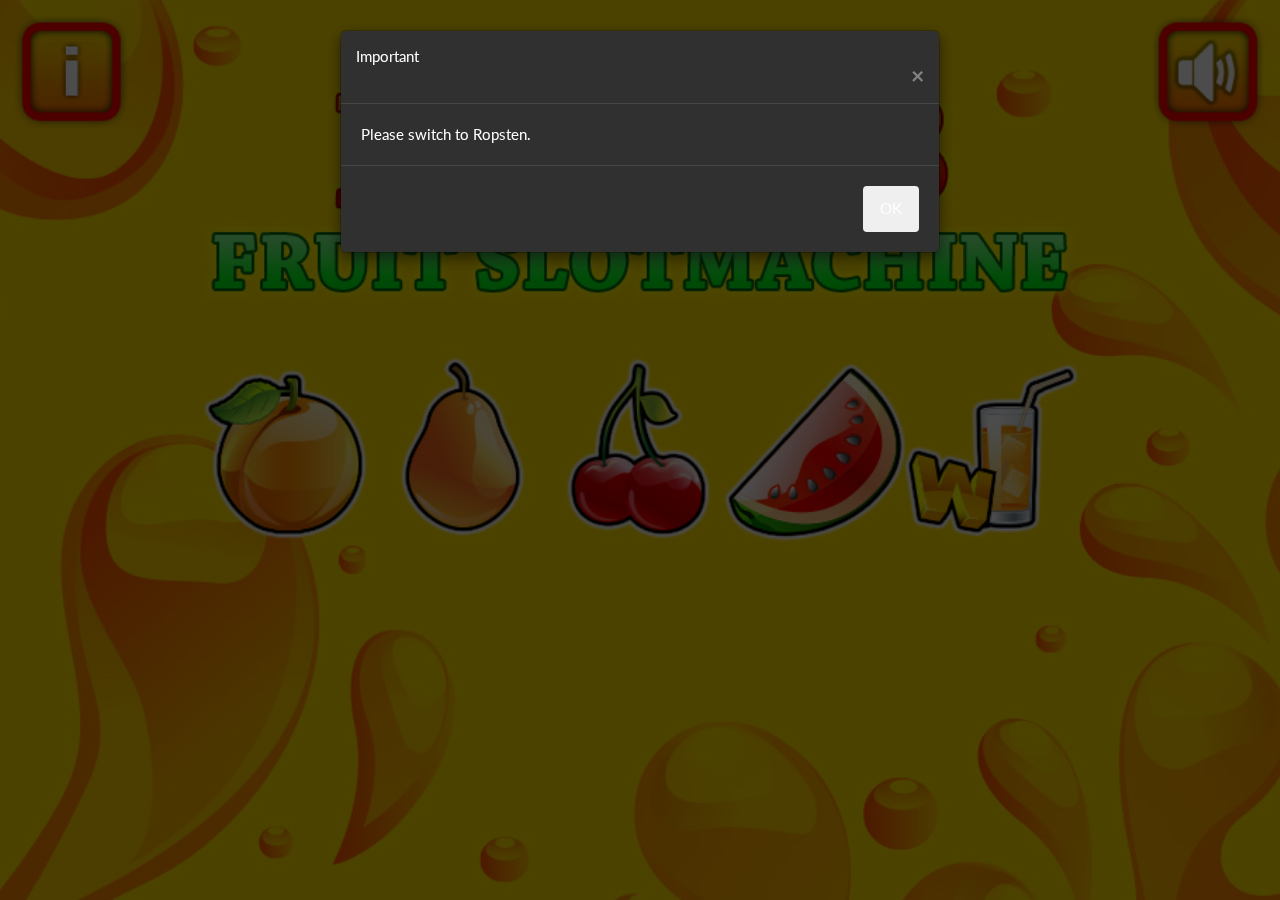
<file: slot1/index.html>
<!DOCTYPE html>
<html>
    <head>
        <title></title>
        <link rel="stylesheet" href="css/reset.css" type="text/css">
        <link rel="stylesheet" href="css/main.css" type="text/css">
        <link rel="stylesheet" href="css/orientation_utils.css" type="text/css">
        <link rel="stylesheet" href="css/bootstrap.min.css">

        <meta http-equiv="Content-Type" content="text/html; charset=UTF-8">

        <meta name="viewport" content="width=device-width, user-scalable=no, initial-scale=1.0, minimum-scale=1.0, maximum-scale=1.0, minimal-ui" />

        <meta name="msapplication-tap-highlight" content="no"/>
		
		    <script type="text/javascript" src="js/web3.min.js"></script>
        <script type="text/javascript" src="js/jquery-2.0.3.min.js"></script>
        <script src="https://maxcdn.bootstrapcdn.com/bootstrap/3.3.7/js/bootstrap.min.js"></script>
        <script type="text/javascript" src="js/clipboard.min.js"></script>

        <script type="text/javascript" src="js/createjs-2013.12.12.min.js"></script>
        <script type="text/javascript" src="js/ctl_utils.js"></script>
        <script type="text/javascript" src="js/sprite_lib.js"></script>
        <script type="text/javascript" src="js/settings.js"></script>
        <script type="text/javascript" src="js/CSlotSettings.js"></script>
        <script type="text/javascript" src="js/CLang.js"></script>
        <script type="text/javascript" src="js/CPreloader.js"></script>
        <script type="text/javascript" src="js/CMain.js"></script>
        <script type="text/javascript" src="js/CTextButton.js"></script>
        <script type="text/javascript" src="js/CGfxButton.js"></script>
        <script type="text/javascript" src="js/CToggle.js"></script>
        <script type="text/javascript" src="js/CBetBut.js"></script>
        <script type="text/javascript" src="js/CMenu.js"></script>
        <script type="text/javascript" src="js/CGame.js"></script>
        <script type="text/javascript" src="js/CReelColumn.js"></script>
        <script type="text/javascript" src="js/CInterface.js"></script>
        <script type="text/javascript" src="js/CPayTablePanel.js"></script>
        <script type="text/javascript" src="js/CStaticSymbolCell.js"></script>
        <script type="text/javascript" src="js/CTweenController.js"></script>
        <script type="text/javascript" src="js/CCreditsPanel.js"></script>
        


    </head>
    <body ondragstart="return false;" ondrop="return false;" >

    <div class="modal fade" id="hashModal" tabindex="-1" role="dialog" aria-labelledby="hashModalLabel" aria-hidden="true">
      <div class="modal-dialog" role="document">
        <div class="modal-content">
          <div class="modal-header">
            <h3 class="modal-title">Provably fair information</h4>
            <button type="button" class="close" data-dismiss="modal" aria-label="Close">
              <span aria-hidden="true">&times;</span>
            </button>
          </div>

          <div class="modal-body">
            
            <div class="container-fluid">
                <div class="row" style="padding-bottom: 10px;">
                  <div class="col-md-12">Server seed hash</div>
                </div>
                <div class="row">
                  <div class="col-md-12"><input type="text" value="" class="form-control" id="seedHash" readonly="true"></div>
                </div>
                <div class="row" style="padding-bottom: 30px;">
                  <div class="col-md-12"><button id="copyButton" type="button" class="btn btn-default btn-block" data-clipboard-target="#seedHash">Copy</button></div>
                </div>

                <div class="row" style="padding-bottom: 10px;">
                  <div class="col-md-12">Player seed</div>
                </div>
                <div class="row">
                  <div class="col-md-12"><input type="text" class="form-control" id="playerSeed"></div>
                </div> 

                <div class="row" style="padding-top: 10px;">
                  <div class="col-md-12"><button id="recordsButton" type="button" class="btn btn-info btn-block">Transaction records</button></div>
                </div>

            </div>

          </div>

          <div class="modal-footer">            
            <button id="closeButton" type="button" class="btn btn-primary" data-dismiss="modal">Close</button>
          </div>
        </div>
      </div>
    </div>

    <div class="modal fade" id="seedModal" tabindex="-1" role="dialog" aria-labelledby="seedModalLabel" aria-hidden="true">
      <div class="modal-dialog" role="document">
        <div class="modal-content">
          <div class="modal-header">
            <h3 class="modal-title">Provably fair information</h4>
            <button type="button" class="close" data-dismiss="modal" aria-label="Close">
              <span aria-hidden="true">&times;</span>
            </button>
          </div>

          <div class="modal-body">
            
            <div class="container-fluid">
                <div class="row" style="padding-bottom: 10px;">
                  <div class="col-md-12">Server seed</div>
                </div>
                <div class="row">
                  <div class="col-md-12"><input type="text" value="" class="form-control" id="serverSeed" readonly="true"></div>
                </div>
                <div class="row" style="padding-bottom: 30px;">
                  <div class="col-md-12"><button id="copyButton" type="button" class="btn btn-default btn-block" data-clipboard-target="#serverSeed">Copy</button></div>
                </div>

                <div class="row" style="padding-top: 10px;">
                  <div class="col-md-12"><button id="recordsButton" type="button" class="btn btn-info btn-block">Transaction records</button></div>
                </div>

            </div>

          </div>

          <div class="modal-footer">            
            <button id="closeAndSkipButton" type="button" class="btn btn-primary" data-dismiss="modal">Close and skip it next time</button>
            <button id="closeButton" type="button" class="btn btn-primary" data-dismiss="modal">OK</button>
          </div>
        </div>
      </div>
    </div>

    <div class="modal fade" id="messageModal" tabindex="-1" role="dialog" aria-labelledby="messageModalLabel" aria-hidden="true">
      <div class="modal-dialog" role="document">
        <div class="modal-content">
          <div class="modal-header">
            <h5 class="modal-title" id="messageModalLabel">Modal title</h5>
            <button type="button" class="close" data-dismiss="modal" aria-label="Close">
              <span aria-hidden="true">&times;</span>
            </button>
          </div>
          <div class="modal-body" id="messageModalBody">
            ...
          </div>
          
          <div class="modal-footer">
            <button type="button" class="btn btn-secondary" data-dismiss="modal">OK</button>
          </div>

        </div>
      </div>
    </div>

	<div style="position: fixed; background-color: transparent; top: 0px; left: 0px; width: 100%; height: 100%"></div>
          <script>
            $(document).ready(function(){
                     var oMain = new CMain({
                                    hashModal: $('#hashModal'),
                                    seedModal: $('#seedModal'),
                                    messageModal: $('#messageModal'),
                                    win_occurrence:100,        //WIN PERCENTAGE.SET A VALUE FROM 0 TO 100.
                                    slot_cash: 1000,          //THIS IS THE CURRENT SLOT CASH AMOUNT. THE GAME CHECKS IF THERE IS AVAILABLE CASH FOR WINNINGS.
                                    min_reel_loop:2,          //NUMBER OF REEL LOOPS BEFORE SLOT STOPS  
                                    reel_delay: 6,            //NUMBER OF FRAMES TO DELAY THE REELS THAT START AFTER THE FIRST ONE
                                    time_show_win:2000,       //DURATION IN MILLISECONDS OF THE WINNING COMBO SHOWING
                                    time_show_all_wins: 2000, //DURATION IN MILLISECONDS OF ALL WINNING COMBO
                                    money:100,               //STARING CREDIT FOR THE USER
                                    /***********PAYTABLE********************/
                                    //EACH SYMBOL PAYTABLE HAS 5 VALUES THAT INDICATES THE MULTIPLIER FOR X1,X2,X3,X4 OR X5 COMBOS
                                    paytable_symbol_1: [0,0,30,45,60], //PAYTABLE FOR SYMBOL 1
                                    paytable_symbol_2: [0,0,15,30,45],  //PAYTABLE FOR SYMBOL 2
                                    paytable_symbol_3: [0,3,8,15,30],  //PAYTABLE FOR SYMBOL 3
                                    paytable_symbol_4: [0,3,8,15,30],  //PAYTABLE FOR SYMBOL 4
                                    paytable_symbol_5: [0,3,5,8,15],    //PAYTABLE FOR SYMBOL 5
                                    paytable_symbol_6: [0,2,4,6,11],    //PAYTABLE FOR SYMBOL 6
                                    paytable_symbol_7: [0,1,5,10,15],     //PAYTABLE FOR SYMBOL 7
                                    /*************************************/
                                    fullscreen:false,           //SET THIS TO FALSE IF YOU DON'T WANT TO SHOW FULLSCREEN BUTTON
                                    check_orientation:false,    //SET TO FALSE IF YOU DON'T WANT TO SHOW ORIENTATION ALERT ON MOBILE DEVICES
                                    show_credits:true,         //ENABLE/DISABLE CREDITS BUTTON IN THE MAIN SCREEN
                                    ad_show_counter:3         //NUMBER OF SPIN PLAYED BEFORE AD SHOWING
                                    // 
                                    //// THIS FEATURE  IS ACTIVATED ONLY WITH CTL ARCADE PLUGIN./////////////////////////// 
                                    /////////////////// YOU CAN GET IT AT: ///////////////////////////////////////////////////////// 
                                    // http://codecanyon.net/item/ctl-arcade-wordpress-plugin/13856421///////////

                                });

                    $(oMain).on("start_session", function (evt) {
                        if(getParamValue('ctl-arcade') === "true"){
                            parent.__ctlArcadeStartSession();
                        }
                        //...ADD YOUR CODE HERE EVENTUALLY
                    });

                    $(oMain).on("end_session", function (evt) {
                        if(getParamValue('ctl-arcade') === "true"){
                            parent.__ctlArcadeEndSession();
                        }
                        //...ADD YOUR CODE HERE EVENTUALLY
                    });
                    
                    $(oMain).on("bet_placed", function (evt, oBetInfo) {
                        var iBet = oBetInfo.bet;
                        var iTotBet = oBetInfo.tot_bet;
                        //...ADD YOUR CODE HERE EVENTUALLY
                    });
                
                    $(oMain).on("save_score", function (evt, iMoney) {
                        if(getParamValue('ctl-arcade') === "true"){
                            parent.__ctlArcadeSaveScore({score:iMoney});
                        }
                        //...ADD YOUR CODE HERE EVENTUALLY
                    });

                    $(oMain).on("show_interlevel_ad", function (evt) {
                        if(getParamValue('ctl-arcade') === "true"){
                            parent.__ctlArcadeShowInterlevelAD();
                        }
                        //...ADD YOUR CODE HERE EVENTUALLY
                    });

                    $(oMain).on("share_event", function(evt, iScore) {
                           if(getParamValue('ctl-arcade') === "true"){
                               parent.__ctlArcadeShareEvent({   
                                                                img: TEXT_SHARE_IMAGE,
                                                                title: TEXT_SHARE_TITLE,
                                                                msg: TEXT_SHARE_MSG1 + iScore+ TEXT_SHARE_MSG2,
                                                                msg_share: TEXT_SHARE_SHARE1 + iScore + TEXT_SHARE_SHARE1});
                           }
                    });
                     
                    if(isIOS()){
                        setTimeout(function(){sizeHandler();},200);
                    }else{
                        sizeHandler();
                    }

                    var canvasHeight = $('#canvas').height();
                    var windowHeight = $(window).height();
                    console.log('canvasHeight: ' + canvasHeight);
                    console.log('windowHeight: ' + windowHeight);
                    if(windowHeight > canvasHeight)
                    {
                      var os = (windowHeight - canvasHeight) * 0.5;
                      $('#canvas').css('top', os);
                    }

           });

        </script>
        <canvas id="canvas" class='ani_hack' width="1500" height="640"></canvas>
        <div data-orientation="landscape" class="orientation-msg-container"><p class="orientation-msg-text">Please rotate your device</p></div>
        <div id="block_game" style="position: fixed; background-color: transparent; top: 0px; left: 0px; width: 100%; height: 100%; display:none"></div>

<script>

  (function(i,s,o,g,r,a,m){i['GoogleAnalyticsObject']=r;i[r]=i[r]||function(){
  (i[r].q=i[r].q||[]).push(arguments)},i[r].l=1*new Date();a=s.createElement(o),
  m=s.getElementsByTagName(o)[0];a.async=1;a.src=g;m.parentNode.insertBefore(a,m)
  })(window,document,'script','https://www.google-analytics.com/analytics.js','ga');

  ga('create', 'UA-102042973-1', 'eth888.io');
  ga('send', 'pageview');

</script>

    </body>
</html>
</file>
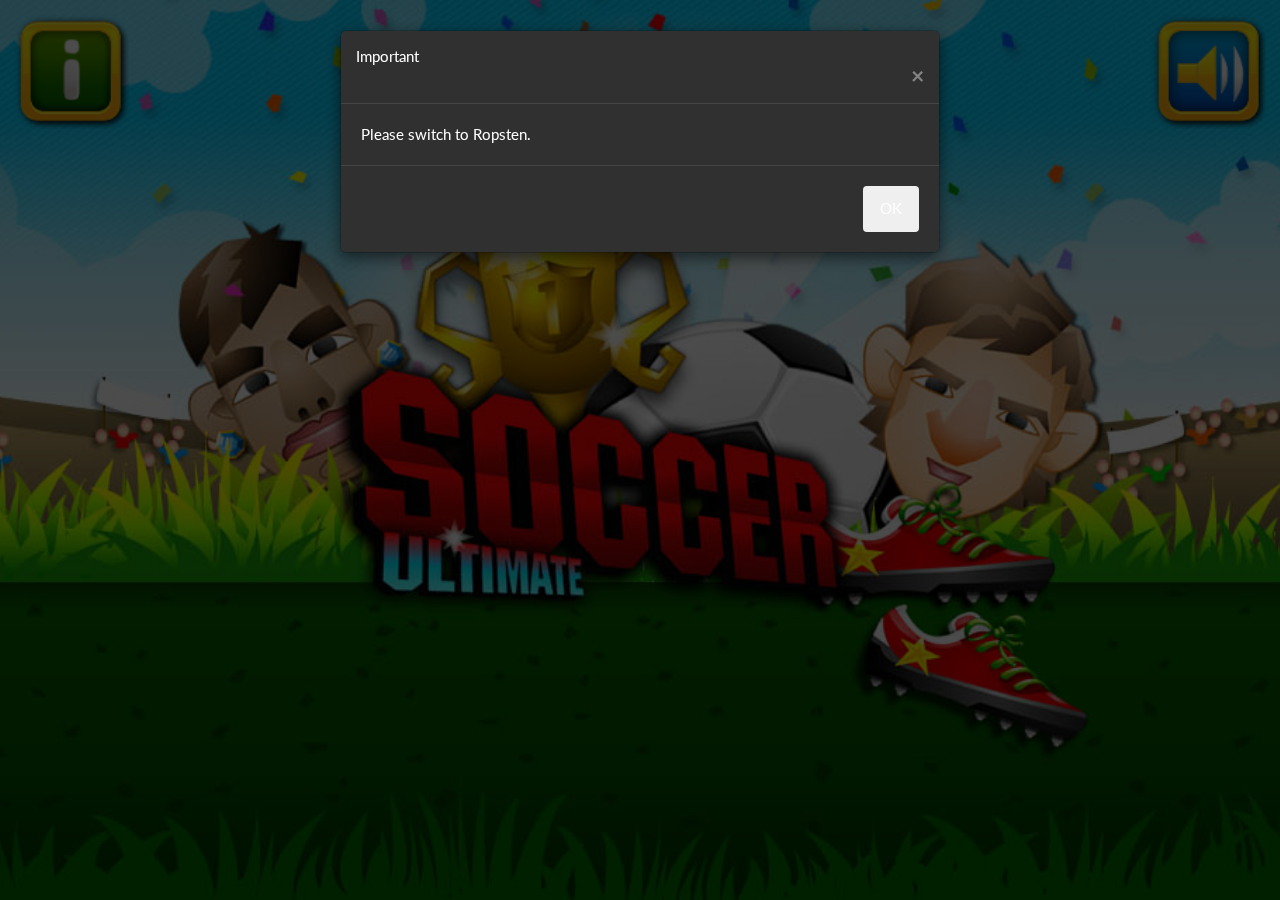
<file: slot2/index.html>
<!DOCTYPE html>
<html>
    <head>
        <title></title>
        <link rel="stylesheet" href="css/reset.css" type="text/css">
        <link rel="stylesheet" href="css/main.css" type="text/css">
        <link rel="stylesheet" href="css/orientation_utils.css" type="text/css">
        <link rel="stylesheet" href="css/bootstrap.min.css">

        <meta http-equiv="Content-Type" content="text/html; charset=UTF-8">

        <meta name="viewport" content="width=device-width, user-scalable=no, initial-scale=1.0, minimum-scale=1.0, maximum-scale=1.0, minimal-ui" />

        <meta name="msapplication-tap-highlight" content="no"/>
		
		<script type="text/javascript" src="js/web3.min.js"></script>
        <script type="text/javascript" src="js/jquery-2.0.3.min.js"></script>

        <script src="https://maxcdn.bootstrapcdn.com/bootstrap/3.3.7/js/bootstrap.min.js"></script>

        <script type="text/javascript" src="js/clipboard.min.js"></script>

        <script type="text/javascript" src="js/createjs-2013.12.12.min.js"></script>
        <script type="text/javascript" src="js/ctl_utils.js"></script>
        <script type="text/javascript" src="js/sprite_lib.js"></script>
        <script type="text/javascript" src="js/settings.js"></script>
        <script type="text/javascript" src="js/CSlotSettings.js"></script>
        <script type="text/javascript" src="js/CLang.js"></script>
        <script type="text/javascript" src="js/CPreloader.js"></script>
        <script type="text/javascript" src="js/CMain.js"></script>
        <script type="text/javascript" src="js/CTextButton.js"></script>
        <script type="text/javascript" src="js/CGfxButton.js"></script>
        <script type="text/javascript" src="js/CToggle.js"></script>
        <script type="text/javascript" src="js/CBetBut.js"></script>
        <script type="text/javascript" src="js/CMenu.js"></script>
        <script type="text/javascript" src="js/CGame.js"></script>
        <script type="text/javascript" src="js/CReelColumn.js"></script>
        <script type="text/javascript" src="js/CInterface.js"></script>
        <script type="text/javascript" src="js/CPayTablePanel.js"></script>
        <script type="text/javascript" src="js/CStaticSymbolCell.js"></script>
        <script type="text/javascript" src="js/CTweenController.js"></script>
        <script type="text/javascript" src="js/CCreditsPanel.js"></script>
        


    </head>
    <body ondragstart="return false;" ondrop="return false;" >

    <div class="modal fade" id="hashModal" tabindex="-1" role="dialog" aria-labelledby="hashModalLabel" aria-hidden="true">
      <div class="modal-dialog" role="document">
        <div class="modal-content">
          <div class="modal-header">
            <h3 class="modal-title">Provably fair information</h4>
            <button type="button" class="close" data-dismiss="modal" aria-label="Close">
              <span aria-hidden="true">&times;</span>
            </button>
          </div>

          <div class="modal-body">
            
            <div class="container-fluid">
                <div class="row" style="padding-bottom: 10px;">
                  <div class="col-md-12">Server seed hash</div>
                </div>
                <div class="row">
                  <div class="col-md-12"><input type="text" value="" class="form-control" id="seedHash" readonly="true"></div>
                </div>
                <div class="row" style="padding-bottom: 30px;">
                  <div class="col-md-12"><button id="copyButton" type="button" class="btn btn-default btn-block" data-clipboard-target="#seedHash">Copy</button></div>
                </div>

                <div class="row" style="padding-bottom: 10px;">
                  <div class="col-md-12">Player seed</div>
                </div>
                <div class="row">
                  <div class="col-md-12"><input type="text" class="form-control" id="playerSeed"></div>
                </div> 

                <div class="row" style="padding-top: 10px;">
                  <div class="col-md-12"><button id="recordsButton" type="button" class="btn btn-info btn-block">Transaction records</button></div>
                </div>

            </div>

          </div>

          <div class="modal-footer">            
            <button id="closeButton" type="button" class="btn btn-primary" data-dismiss="modal">Close</button>
          </div>
        </div>
      </div>
    </div>

    <div class="modal fade" id="seedModal" tabindex="-1" role="dialog" aria-labelledby="seedModalLabel" aria-hidden="true">
      <div class="modal-dialog" role="document">
        <div class="modal-content">
          <div class="modal-header">
            <h3 class="modal-title">Provably fair information</h4>
            <button type="button" class="close" data-dismiss="modal" aria-label="Close">
              <span aria-hidden="true">&times;</span>
            </button>
          </div>

          <div class="modal-body">
            
            <div class="container-fluid">
                <div class="row" style="padding-bottom: 10px;">
                  <div class="col-md-12">Server seed</div>
                </div>
                <div class="row">
                  <div class="col-md-12"><input type="text" value="" class="form-control" id="serverSeed" readonly="true"></div>
                </div>
                <div class="row" style="padding-bottom: 30px;">
                  <div class="col-md-12"><button id="copyButton" type="button" class="btn btn-default btn-block" data-clipboard-target="#serverSeed">Copy</button></div>
                </div>

                <div class="row" style="padding-top: 10px;">
                  <div class="col-md-12"><button id="recordsButton" type="button" class="btn btn-info btn-block">Transaction records</button></div>
                </div>

            </div>

          </div>

          <div class="modal-footer">            
            <button id="closeAndSkipButton" type="button" class="btn btn-primary" data-dismiss="modal">Close and skip it next time</button>
            <button id="closeButton" type="button" class="btn btn-primary" data-dismiss="modal">OK</button>
          </div>
        </div>
      </div>
    </div>

    <div class="modal fade" id="messageModal" tabindex="-1" role="dialog" aria-labelledby="messageModalLabel" aria-hidden="true">
      <div class="modal-dialog" role="document">
        <div class="modal-content">
          <div class="modal-header">
            <h5 class="modal-title" id="messageModalLabel">Modal title</h5>
            <button type="button" class="close" data-dismiss="modal" aria-label="Close">
              <span aria-hidden="true">&times;</span>
            </button>
          </div>
          <div class="modal-body" id="messageModalBody">
            ...
          </div>
          
          <div class="modal-footer">
            <button type="button" class="btn btn-secondary" data-dismiss="modal">OK</button>
          </div>

        </div>
      </div>
    </div>

	<div style="position: fixed; background-color: transparent; top: 0px; left: 0px; width: 100%; height: 100%"></div>
          <script>
            $(document).ready(function(){
                     var oMain = new CMain({
                                    hashModal: $('#hashModal'),
                                    seedModal: $('#seedModal'),
                                    messageModal: $('#messageModal'),
                                    win_occurrence:100,        //WIN PERCENTAGE.SET A VALUE FROM 0 TO 100.
                                    slot_cash: 1000,          //THIS IS THE CURRENT SLOT CASH AMOUNT. THE GAME CHECKS IF THERE IS AVAILABLE CASH FOR WINNINGS.
                                    min_reel_loop:2,          //NUMBER OF REEL LOOPS BEFORE SLOT STOPS  
                                    reel_delay: 6,            //NUMBER OF FRAMES TO DELAY THE REELS THAT START AFTER THE FIRST ONE
                                    time_show_win:2000,       //DURATION IN MILLISECONDS OF THE WINNING COMBO SHOWING
                                    time_show_all_wins: 2000, //DURATION IN MILLISECONDS OF ALL WINNING COMBO
                                    money:100,               //STARING CREDIT FOR THE USER
                                    /***********PAYTABLE********************/
                                    //EACH SYMBOL PAYTABLE HAS 5 VALUES THAT INDICATES THE MULTIPLIER FOR X1,X2,X3,X4 OR X5 COMBOS
                                    paytable_symbol_1: [0,0,30,45,60], //PAYTABLE FOR SYMBOL 1
                                    paytable_symbol_2: [0,0,15,30,45],  //PAYTABLE FOR SYMBOL 2
                                    paytable_symbol_3: [0,3,8,15,30],  //PAYTABLE FOR SYMBOL 3
                                    paytable_symbol_4: [0,3,8,15,30],  //PAYTABLE FOR SYMBOL 4
                                    paytable_symbol_5: [0,3,5,8,15],    //PAYTABLE FOR SYMBOL 5
                                    paytable_symbol_6: [0,2,4,6,11],    //PAYTABLE FOR SYMBOL 6
                                    paytable_symbol_7: [0,1,5,10,15],     //PAYTABLE FOR SYMBOL 7
                                    /*************************************/
                                    fullscreen:false,           //SET THIS TO FALSE IF YOU DON'T WANT TO SHOW FULLSCREEN BUTTON
                                    check_orientation:false,    //SET TO FALSE IF YOU DON'T WANT TO SHOW ORIENTATION ALERT ON MOBILE DEVICES
                                    show_credits:true,         //ENABLE/DISABLE CREDITS BUTTON IN THE MAIN SCREEN
                                    ad_show_counter:3         //NUMBER OF SPIN PLAYED BEFORE AD SHOWING
                                    // 
                                    //// THIS FEATURE  IS ACTIVATED ONLY WITH CTL ARCADE PLUGIN./////////////////////////// 
                                    /////////////////// YOU CAN GET IT AT: ///////////////////////////////////////////////////////// 
                                    // http://codecanyon.net/item/ctl-arcade-wordpress-plugin/13856421///////////

                                });

                    $(oMain).on("start_session", function (evt) {
                        if(getParamValue('ctl-arcade') === "true"){
                            parent.__ctlArcadeStartSession();
                        }
                        //...ADD YOUR CODE HERE EVENTUALLY
                    });

                    $(oMain).on("end_session", function (evt) {
                        if(getParamValue('ctl-arcade') === "true"){
                            parent.__ctlArcadeEndSession();
                        }
                        //...ADD YOUR CODE HERE EVENTUALLY
                    });
                    
                    $(oMain).on("bet_placed", function (evt, oBetInfo) {
                        var iBet = oBetInfo.bet;
                        var iTotBet = oBetInfo.tot_bet;
                        //...ADD YOUR CODE HERE EVENTUALLY
                    });
                
                    $(oMain).on("save_score", function (evt, iMoney) {
                        if(getParamValue('ctl-arcade') === "true"){
                            parent.__ctlArcadeSaveScore({score:iMoney});
                        }
                        //...ADD YOUR CODE HERE EVENTUALLY
                    });

                    $(oMain).on("show_interlevel_ad", function (evt) {
                        if(getParamValue('ctl-arcade') === "true"){
                            parent.__ctlArcadeShowInterlevelAD();
                        }
                        //...ADD YOUR CODE HERE EVENTUALLY
                    });

                    $(oMain).on("share_event", function(evt, iScore) {
                           if(getParamValue('ctl-arcade') === "true"){
                               parent.__ctlArcadeShareEvent({   
                                                                img: TEXT_SHARE_IMAGE,
                                                                title: TEXT_SHARE_TITLE,
                                                                msg: TEXT_SHARE_MSG1 + iScore+ TEXT_SHARE_MSG2,
                                                                msg_share: TEXT_SHARE_SHARE1 + iScore + TEXT_SHARE_SHARE1});
                           }
                    });
                     
                    if(isIOS()){
                        setTimeout(function(){sizeHandler();},200);
                    }else{
                        sizeHandler();
                    }

                    var canvasHeight = $('#canvas').height();
                    var windowHeight = $(window).height();
                    console.log('canvasHeight: ' + canvasHeight);
                    console.log('windowHeight: ' + windowHeight);
                    if(windowHeight > canvasHeight)
                    {
                      var os = (windowHeight - canvasHeight) * 0.5;
                      $('#canvas').css('top', os);
                    }
           });

        </script>
        <canvas id="canvas" class='ani_hack' width="1500" height="640"></canvas>
        <div data-orientation="landscape" class="orientation-msg-container"><p class="orientation-msg-text">Please rotate your device</p></div>
        <div id="block_game" style="position: fixed; background-color: transparent; top: 0px; left: 0px; width: 100%; height: 100%; display:none"></div>

<script>

  (function(i,s,o,g,r,a,m){i['GoogleAnalyticsObject']=r;i[r]=i[r]||function(){
  (i[r].q=i[r].q||[]).push(arguments)},i[r].l=1*new Date();a=s.createElement(o),
  m=s.getElementsByTagName(o)[0];a.async=1;a.src=g;m.parentNode.insertBefore(a,m)
  })(window,document,'script','https://www.google-analytics.com/analytics.js','ga');

  ga('create', 'UA-102042973-1', 'eth888.io');
  ga('send', 'pageview');

</script>

    </body>
</html>
</file>
<file: slot1/css/main.css>
root { 
    display: block;
}

body{
    background-color: #ff8500;
    background-repeat: repeat-x;
    background-position: top;   
}

*, *:before, *:after {
    -webkit-user-select: none;
    -khtml-user-select: none;
    -moz-user-select: none;
    -ms-user-select: none;
    user-select: none;
}
     
input, input:before, input:after {
    -webkit-user-select: initial;
    -khtml-user-select: initial;
    -moz-user-select: initial;
    -ms-user-select: initial;
    user-select: initial;
} 

::selection { background: transparent;color:inherit; }
::-moz-selection { background: transparent;color:inherit; }

#canvas{
    position: fixed; 
}

canvas {
    image-rendering: optimizeSpeed;
    image-rendering:-o-crisp-edges;
    image-rendering:-webkit-optimize-contrast;
    -ms-interpolation-mode: nearest-neighbor;
    -ms-touch-action: none;
}

.ani_hack{
    -webkit-perspective: 1000;
    -webkit-backface-visibility: hidden;
    
    -webkit-touch-callout: none;
    -webkit-user-select: none;
    -khtml-user-select: none;
    -moz-user-select: none;
    -ms-user-select: none;
    user-select: none;
    outline: none;
    -webkit-tap-highlight-color: transparent; /* mobile webkit */
}

@font-face {
    font-family: 'arialbold';
    src: url('arialbd-webfont.eot');
    src: url('arialbd-webfont.eot?#iefix') format('embedded-opentype'),
         url('arialbd-webfont.woff2') format('woff2'),
         url('arialbd-webfont.woff') format('woff'),
         url('arialbd-webfont.ttf') format('truetype'),
         url('arialbd-webfont.svg#arialbold') format('svg');
    font-weight: normal;
    font-style: normal;

}
</file>
<file: slot1/css/orientation_utils.css>
.orientation-msg-container{
    width: 100%;
    height: 100%;
    display: none;
    position: fixed;
    background-color: #000;
}

.orientation-msg-text{
    font-size: 40px;
    font-family: "Arial";
    color: #fff;
    text-align: center;
    width: 80%;
    
    position: fixed;
    top: 50%;
    -webkit-transform: translate(15%,-50%);
    -moz-transform: translate(15%,-50%);
    -ms-transform: translate(15%,-50%);
    transform: translate(15%,-50%);
    
        
}

@media (max-width: 767px) {
    .orientation-msg-text{    
        font-size: 30px;  
    }
}


@media (max-width: 500px) {
    .orientation-msg-text{    
        font-size: 30px;  
    }
}
</file>
<file: slot2/css/main.css>
root { 
    display: block;
}

body{
    background-color: #ff8500;
    background-repeat: repeat-x;
    background-position: top;   
}

*, *:before, *:after {
    -webkit-user-select: none;
    -khtml-user-select: none;
    -moz-user-select: none;
    -ms-user-select: none;
    user-select: none;
}
     
input, input:before, input:after {
    -webkit-user-select: initial;
    -khtml-user-select: initial;
    -moz-user-select: initial;
    -ms-user-select: initial;
    user-select: initial;
} 

::selection { background: transparent;color:inherit; }
::-moz-selection { background: transparent;color:inherit; }

#canvas{
    position: fixed; 
}

canvas {
    image-rendering: optimizeSpeed;
    image-rendering:-o-crisp-edges;
    image-rendering:-webkit-optimize-contrast;
    -ms-interpolation-mode: nearest-neighbor;
    -ms-touch-action: none;
}

.ani_hack{
    -webkit-perspective: 1000;
    -webkit-backface-visibility: hidden;
    
    -webkit-touch-callout: none;
    -webkit-user-select: none;
    -khtml-user-select: none;
    -moz-user-select: none;
    -ms-user-select: none;
    user-select: none;
    outline: none;
    -webkit-tap-highlight-color: transparent; /* mobile webkit */
}

@font-face {
    font-family: 'arialbold';
    src: url('arialbd-webfont.eot');
    src: url('arialbd-webfont.eot?#iefix') format('embedded-opentype'),
         url('arialbd-webfont.woff2') format('woff2'),
         url('arialbd-webfont.woff') format('woff'),
         url('arialbd-webfont.ttf') format('truetype'),
         url('arialbd-webfont.svg#arialbold') format('svg');
    font-weight: normal;
    font-style: normal;

}
</file>
<file: slot2/css/orientation_utils.css>
.orientation-msg-container{
    width: 100%;
    height: 100%;
    display: none;
    position: fixed;
    background-color: #000;
}

.orientation-msg-text{
    font-size: 40px;
    font-family: "Arial";
    color: #fff;
    text-align: center;
    width: 80%;
    
    position: fixed;
    top: 50%;
    -webkit-transform: translate(15%,-50%);
    -moz-transform: translate(15%,-50%);
    -ms-transform: translate(15%,-50%);
    transform: translate(15%,-50%);
    
        
}

@media (max-width: 767px) {
    .orientation-msg-text{    
        font-size: 30px;  
    }
}


@media (max-width: 500px) {
    .orientation-msg-text{    
        font-size: 30px;  
    }
}
</file>
